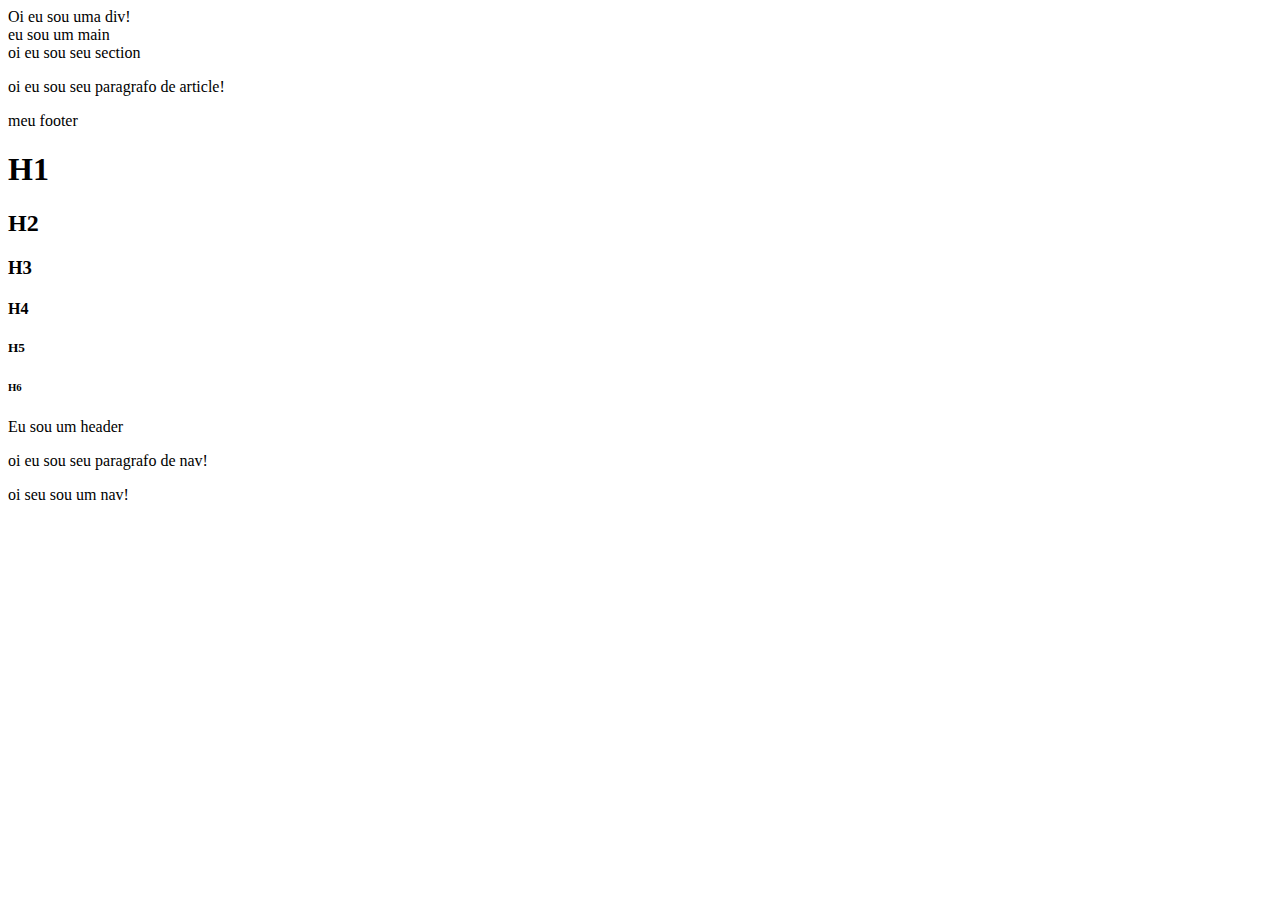
<file: explicacao.html>
<!DOCTYPE html>
<html lang="en">
<head>
    <meta charset="pt-br">
    <meta name="viewport" content="width=device-width, initial-scale=1.0">
    <title>Mulheres em Tech</title>
</head>
<body>
   <div>
    Oi eu sou uma div!
   </div>  
   <main>
       eu sou um main
   </main>
   <section>
       oi eu sou seu section
   </section>
   <article>
        <p>oi eu sou seu paragrafo de article!</p>
   </article>
   <footer> 
       meu footer
   </footer>
   <h1>
     H1
   </h1>
   <h2> 
      H2 
   </h2> 
   <h3>
     H3
   </h3>
   <h4>
   H4
   </h4>
   <h5>
    H5
   </h5>

   <h6>
     H6 
   </h6>

   <header>
       Eu sou um header
       <p>oi eu sou seu paragrafo de nav!</p>
   </header>
   <nav> 
       oi seu sou um nav!
   </nav> 
    <html></html>
</body>
</html>
<!DOCTYPE html>
<html="pt-en">
    <head>
    
    </head>

</html>
</file>
